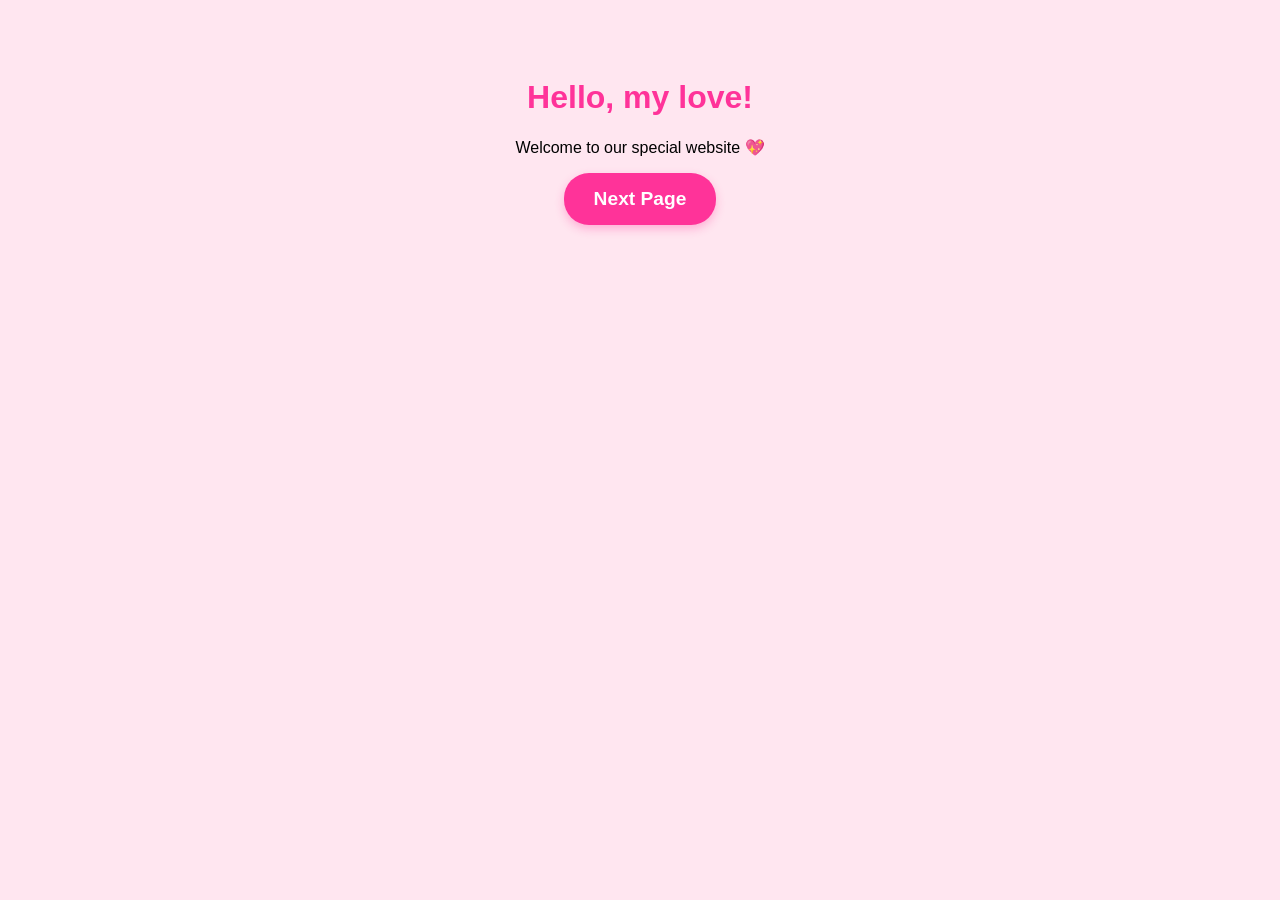
<file: website/index.html>
<!DOCTYPE html>
<html lang="en">

<head>
    <meta charset="UTF-8">
    <meta name="viewport" content="width=device-width, initial-scale=1" />
    <title>For My Sweet</title>
    <meta name="description" content="A romantic website deployed as a gift for Sherry by Sky Fox." />
    <link rel="stylesheet" href="style.css">
</head>

<body>
    <h1>Hello, my love!</h1>
    <p>Welcome to our special website 💖</p>

</body>
<footer>
    <!-- 新增按钮 -->
    <button id="The Beginning">Next Page</button>

    <script src="script.js"></script>
</footer>
</html>
</file>
<file: website/style.css>
body {
    background-color: #ffe6f0;
    font-family: Arial, sans-serif;
    text-align: center;
    /* CHANGE: Reduced mobile-friendly padding so content doesn't get squeezed */
    padding: 20px 15px;
}

main {
    max-width: 700px;
    /* ADDED: width: 100% forces it to adapt to smaller screens */
    width: 100%;
    /* ADDED: box-sizing ensures padding doesn't accidentally make the box wider than the screen */
    box-sizing: border-box;
    /* ADDED: margin: 0 auto centers the main box horizontally on desktops */
    margin: 0 auto;

    background: rgba(255, 255, 255, 0.05);
    border: 1px solid var(--border);
    border-radius: 12px;
    padding: 1.5rem; /* Slightly reduced padding for mobile */
    box-shadow: 0 4px 20px rgba(0, 0, 0, 0.2);
    text-align: center;
}

h1 {
    color: #ff3399;
}

/* --- ADDED: Media Query for Larger Screens --- */
@media screen and (min-width: 768px) {
    body {
        padding: 50px; /* Restores your original generous padding on desktops/tablets */
    }
    main {
        padding: 2rem;
    }
}

button {
    font-size: 1.2rem;
    padding: 15px 30px;
    background-color: #ff3399;
    color: white;
    border: none;
    border-radius: 25px;
    cursor: pointer;
    font-weight: bold;
    box-shadow: 0 4px 10px rgba(255, 51, 153, 0.3);
}

/* MOUSE HOVER: Triggers the custom 'shiver' animation repeatedly */
button:hover {
    /* Runs the 'shiver' animation below every 0.3 seconds indefinitely */
    animation: shiver 0.3s ease-in-out infinite;
}

/* THE SHIVER LOGIC: Rapidly tilts and shifts the button back and forth */
@keyframes shiver {
    0% { transform: translate(0, 0) rotate(0deg); }
    25% { transform: translate(1px, -1px) rotate(-1deg); }
    50% { transform: translate(-1px, 1px) rotate(1deg); }
    75% { transform: translate(1px, 1px) rotate(0deg); }
    100% { transform: translate(0, 0) rotate(0deg); }
}
</file>
